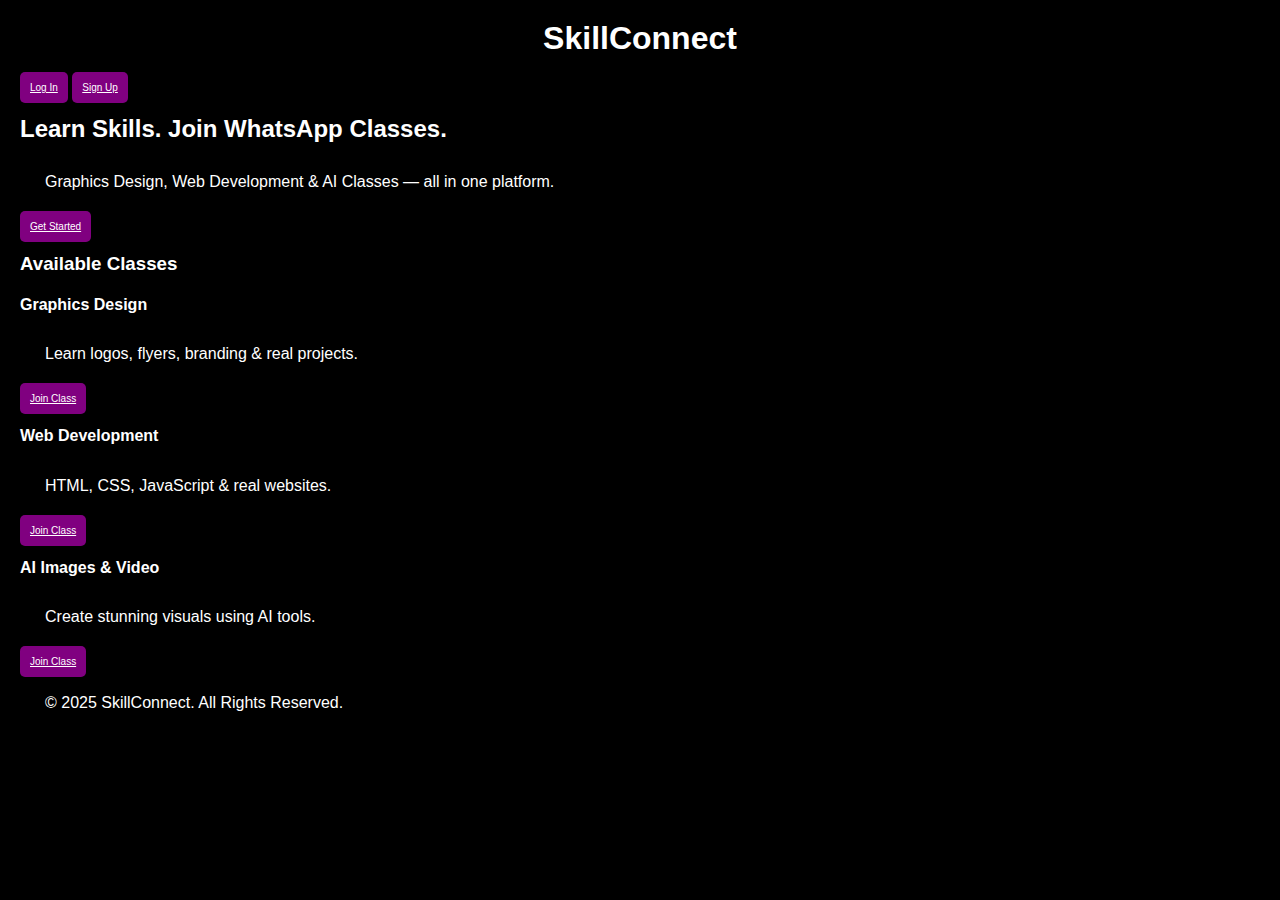
<file: index.html>
<!DOCTYPE html><html lang="en">
<head>
  <meta charset="UTF-8" />
  <meta name="viewport" content="width=device-width, initial-scale=1.0" />
  <title>SkillConnect | Learn via WhatsApp</title>
  <link rel="stylesheet" href="style.css" />
</head>
<body>  <!-- NAVBAR -->  <header class="navbar">
    <h1 class="logo">Skill<span>Connect</span></h1>
    <nav>
      <a href="auth.html" class="btn"> Log In</a>
      <a href="signup.html" class="btn"> Sign Up</a>
<div class="content">
    </nav>
  </header>  <!-- HERO SECTION -->  <section class="hero">
    <h2>Learn Skills. Join WhatsApp Classes.</h2>
    <p>Graphics Design, Web Development & AI Classes — all in one platform.</p>
    <div class="hero-buttons">
      <a href="signup.html" class="btn btn-large">Get Started</a>
    </div>
  </section>  <!-- CLASSES -->  <section class="classes">
    <h3>Available Classes</h3>
    <div class="card-container">
      <div class="card">
        <h4>Graphics Design</h4>
        <p>Learn logos, flyers, branding & real projects.</p>
        <a href="auth.html" class="btn">Join Class</a>
      </div>
      <div class="card">
        <h4>Web Development</h4>
        <p>HTML, CSS, JavaScript & real websites.</p>
        <a href="auth.html" class="btn">Join Class</a>
      </div>
      <div class="card">
        <h4>AI Images & Video</h4>
        <p>Create stunning visuals using AI tools.</p>
        <a href="auth.html" class="btn">Join Class</a>
      </div>
    </div>
  </section>  <!-- FOOTER -->  <footer>
    <p>© 2025 SkillConnect. All Rights Reserved.</p>
  </footer></body>
</html>
</file>
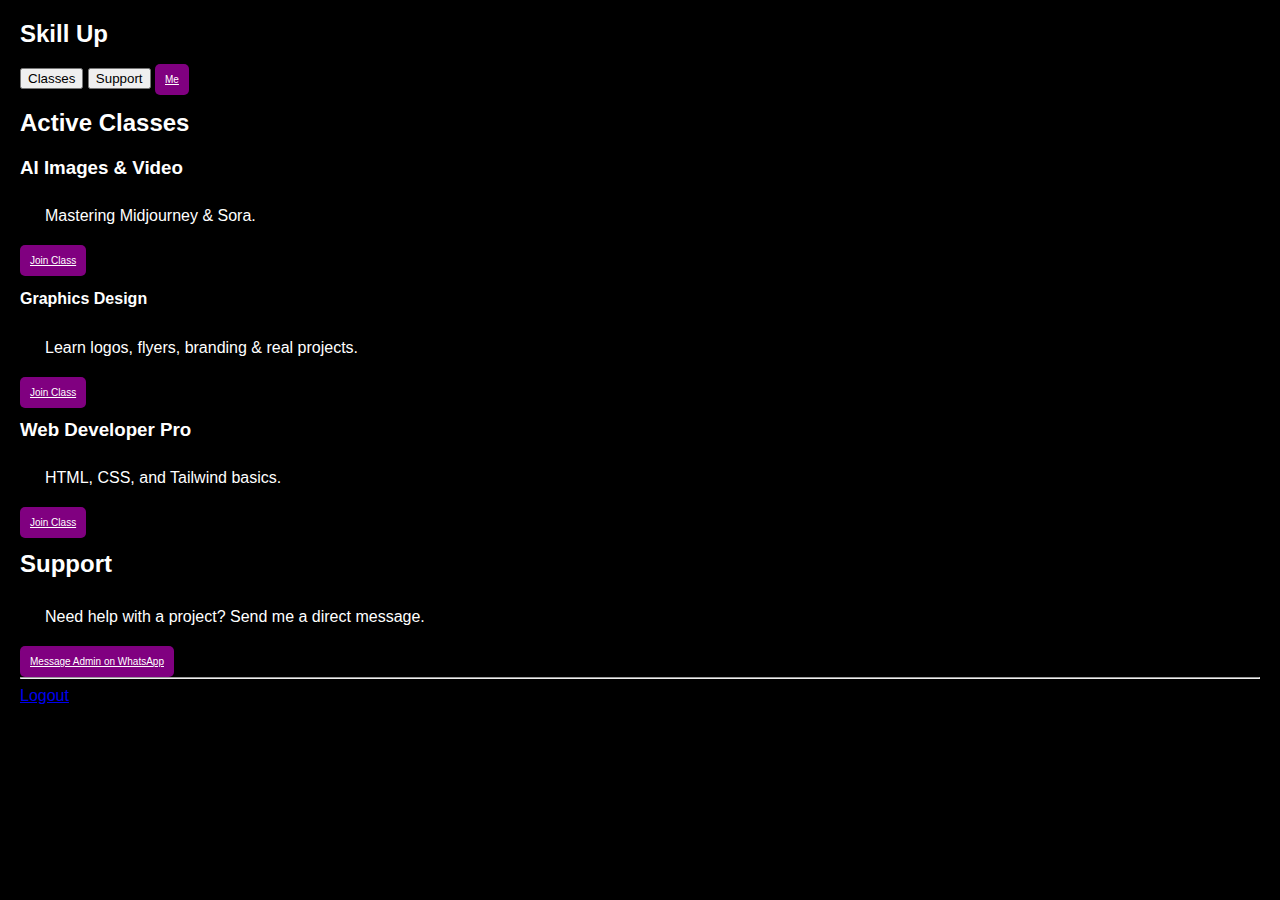
<file: dashboard.html>
<!DOCTYPE html><html lang="en">
  <head>
  <meta charset="UTF-8" />
  <meta name="viewport" content="width=device-width, initial-scale=1.0" />
  <title>Student Dashboard</title>
  <link rel="stylesheet" href="style.css">
</head>
<body class="bg-white flex">
  <aside class="w-64 h-screen bg black text-white p-6 sticky top-0">
    <h2 class="text-2xl font-bold text-blue-400 mb-10">Skill Up</h2>
    <nav class="space-y-4">
      <button onclick="ShowTab('groups')" class="block w-full text-left hover:text-blue-400 transition">Classes</button>
       <button onclick="ShowTab('groups')" class="block w-full text-left hover:text-blue-400 transition">Support</button>
       <a href="me.html" class="btn">Me</a>
       </nav>
       </aside>
       <main class="flex-1 p-10 overflow-y-auto">
        <div id="groups" class="tab-content">
            <h2 class="text-3xl font-bold mb-6">Active Classes</h2>
            <div class="grid md:grid-cols-2 gap-6">
                <div class="p-6 border rounded-2xl hover:shadow-lg transition">
                    <h3 class="text-xl font-bold">AI Images & Video</h3>
           <p class="text-gray-500 mb-4 text-sm">Mastering Midjourney & Sora.</p>
                    <a href="https://wa.me/yourlink" class="btn">Join Class</a>
                </div>
              <div class="card-container">
      <div class="card">
        <h4>Graphics Design</h4>
        <p>Learn logos, flyers, branding & real projects.</p>
        <a href="https://wa.me/yourlink" class="btn">Join Class</a>
      </div>
                <div class="p-6 border rounded-2xl hover:shadow-lg transition">
                    <h3 class="text-xl font-bold">Web Developer Pro</h3>
                    <p class="text-gray-500 mb-4 text-sm">HTML, CSS, and Tailwind basics.</p>
                    <a href="https://wa.me/yourlink" class="btn">Join Class</a>
                </div>
            </div>
        </div>

        <div id="chat" class="tab-content hidden">
            <h2 class="text-3xl font-bold mb-6">Support</h2>
            <div class="bg-blue-50 p-8 rounded-2xl">
                <p class="mb-4 text-lg">Need help with a project? Send me a direct message.</p>
                <a href="https://wa.me/message/V7AP6SYKK5TOO1" class="btn">Message Admin on WhatsApp</a>
            </div>

    </main>
    <hr class="border-gray-800">
            <a href="index.html" class="block text-red-400 text-sm">Logout</a>
</body>
</html>
</file>
<file: style.css>
body {
    background-color: black;
    font-family: Arial;
    margin: 0;
    padding: 0;
}

h1 {
    color: white;
    text-align: center;
    margin: 20px;
}
body {
    color: white;
    text-align: left;
    margin: 20px;
}

p {
    background-color: transparent;
    margin: 15px;
    padding: 10px;
    border-radius: 15px;
}
.container {
    max-width: 600px;
    margin: auto;
}

.header {
    background-color: black;
    color: white;
    padding: 15px;
}
.footer {
    background-color: gray;
    color: white;
    text-align: center;
    padding: 10px;
}
.btn {
    background-color: purple; /* Button color */
    color: white;                /* Text color */
    padding: 10px 10px;          /* Space inside */
    border: none;                /* Remove border */
    border-radius: 5px;          /* Rounded corners */
    cursor: pointer;             /* Pointer on hover */
    font-size: 10px;
}

.btn:hover {
    background-color: purple; /* Color when hovered */
}
</file>
